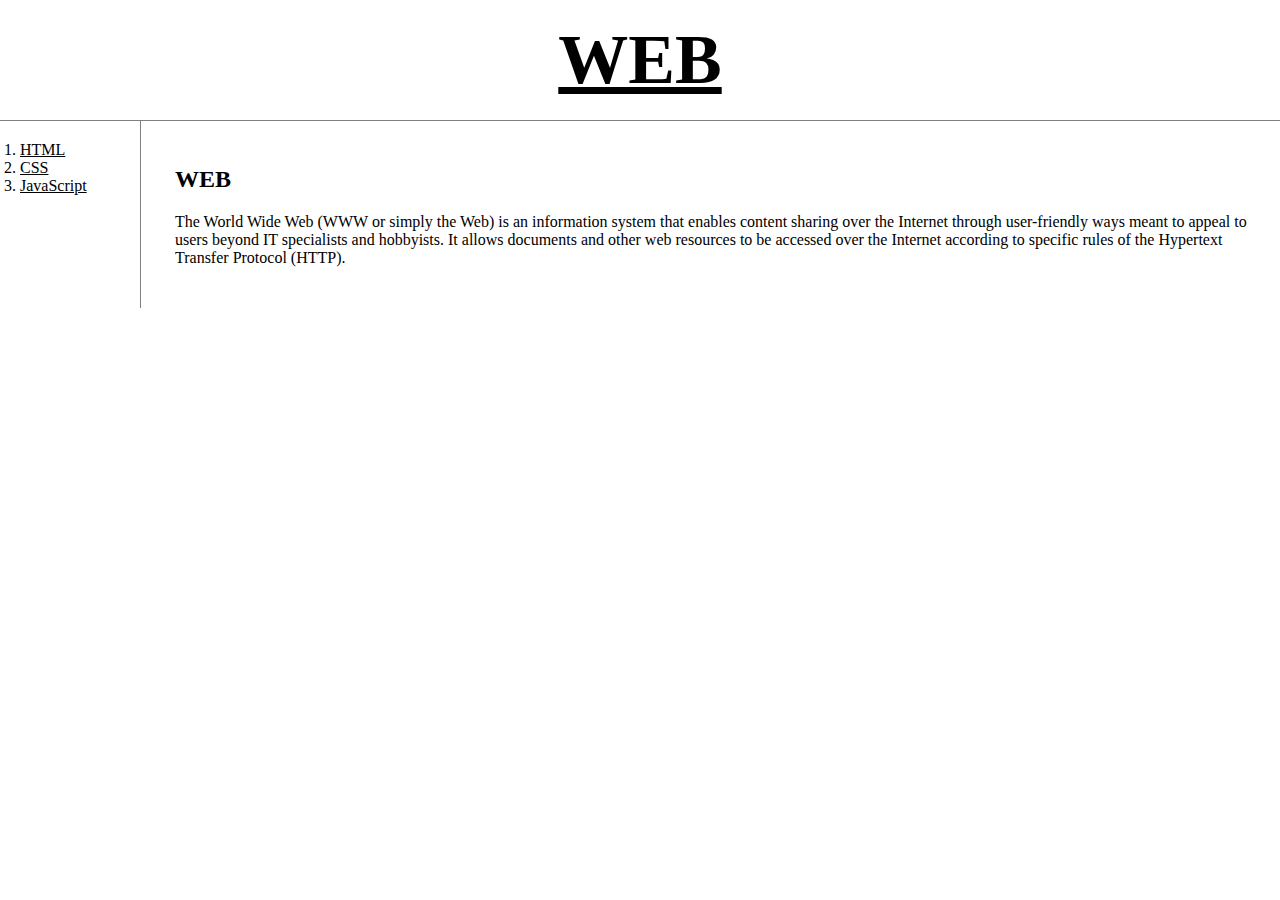
<file: index.html>
<!doctype html>
<html>
<head>
    <title>WEB1-WELCOME</title>
    <meta charset="utf-8">
    <link rel="stylesheet" href="style.css">
</head>
<body>
    <h1><a href="index.html">WEB</a></h1>
    <div id="grid">
    <ol>
        <li><a href="1.html">HTML</a></li>
        <li><a href="2.html">CSS</a></li>
        <li><a href="3.html">JavaScript</a></li>
    </ol>
    <div id="article">
    <h2>WEB</h2>
    <p>
    The World Wide Web (WWW or simply the Web) is an information system that enables content sharing over the Internet through user-friendly ways meant to appeal to users beyond IT specialists and hobbyists.
    It allows documents and other web resources to be accessed over the Internet according to specific rules of the Hypertext Transfer Protocol (HTTP).
    </p>
    </div>
    </div>
</body>
</html>
</file>
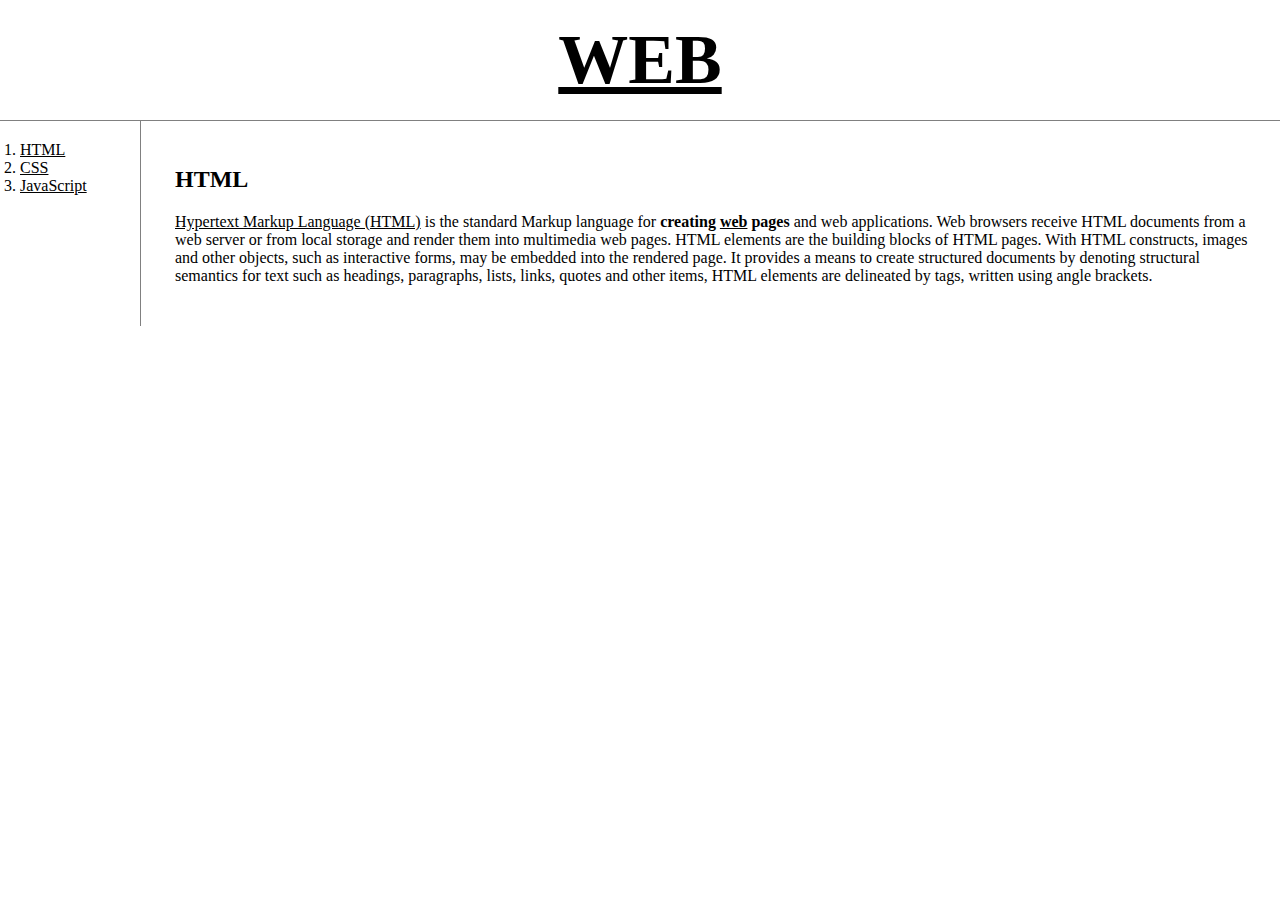
<file: 1.html>
<!doctype html>
<html>
<head>
    <title>WEB1-HTML</title>
    <meta charset="utf-8">
    <link rel="stylesheet" href="style.css">
</head>
<body>
    <h1><a href="index.html">WEB</a></h1>
    <div id="grid">
    <ol>
        <li><a href="1.html">HTML</a></li>
        <li><a href="2.html">CSS</a></li>
        <li><a href="3.html">JavaScript</a></li>
    </ol>
    <div id="article">
    <h2>HTML</h2>
    <p><a href="https://www.w3.org/TR/2011/WD-html5-20110405/" target="_blank" title="html5 specification">Hypertext Markup Language (HTML)</a> is the standard Markup language for <strong>creating <u>web</u> pages</strong> and web applications.
    Web browsers receive HTML documents from a web server or from local storage and render them into multimedia web pages.
    HTML elements are the building blocks of HTML pages.
    With HTML constructs, images and other objects, such as interactive forms, may be embedded into the rendered page.
    It provides a means to create structured documents by denoting structural semantics for text such as
    headings, paragraphs, lists, links, quotes and other items, HTML elements are delineated by tags, written using angle brackets.
</p>
</div>
</div>
</body>
</html>
</file>
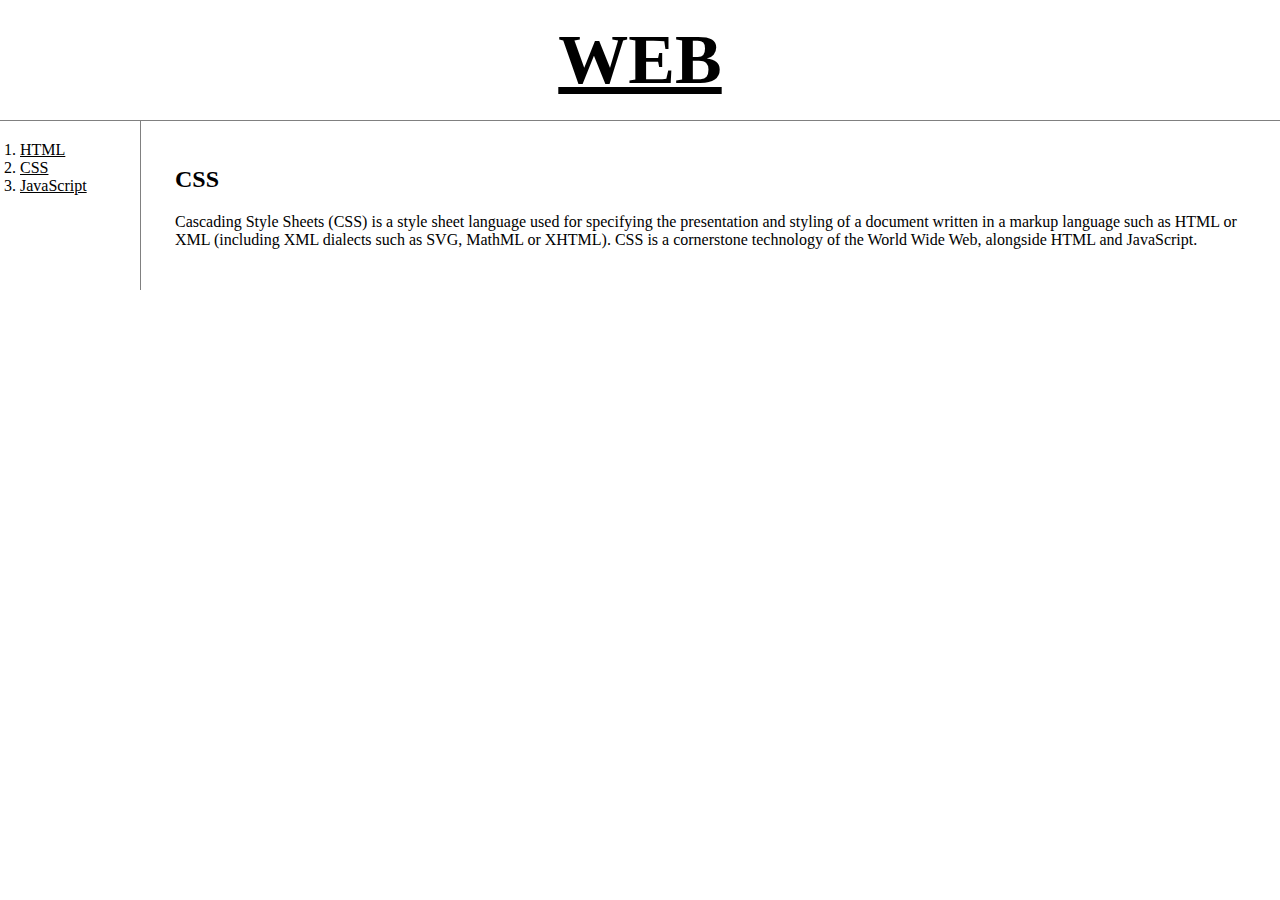
<file: 2.html>
<!doctype html>
<html>
<head>
    <title>WEB1-css</title>
    <meta charset="utf-8">
    <link rel="stylesheet" href="style.css">
</head>
<body>
    <h1><a href="index.html">WEB</a></h1>
    <div id="grid">
        <ol>
            <li><a href="1.html">HTML</a></li>
            <li><a href="2.html">CSS</a></li>
            <li><a href="3.html">JavaScript</a></li>
        </ol>
        <div id="article">
            <h2>CSS</h2>
            <p>
                Cascading Style Sheets (CSS) is a style sheet language used for specifying the presentation and styling of a document
                written in a markup language such as HTML or XML (including XML dialects such as SVG, MathML or XHTML).
                CSS is a cornerstone technology of the World Wide Web, alongside HTML and JavaScript.
            </p>
        </div>
    </div>
</body>
</html>
</file>
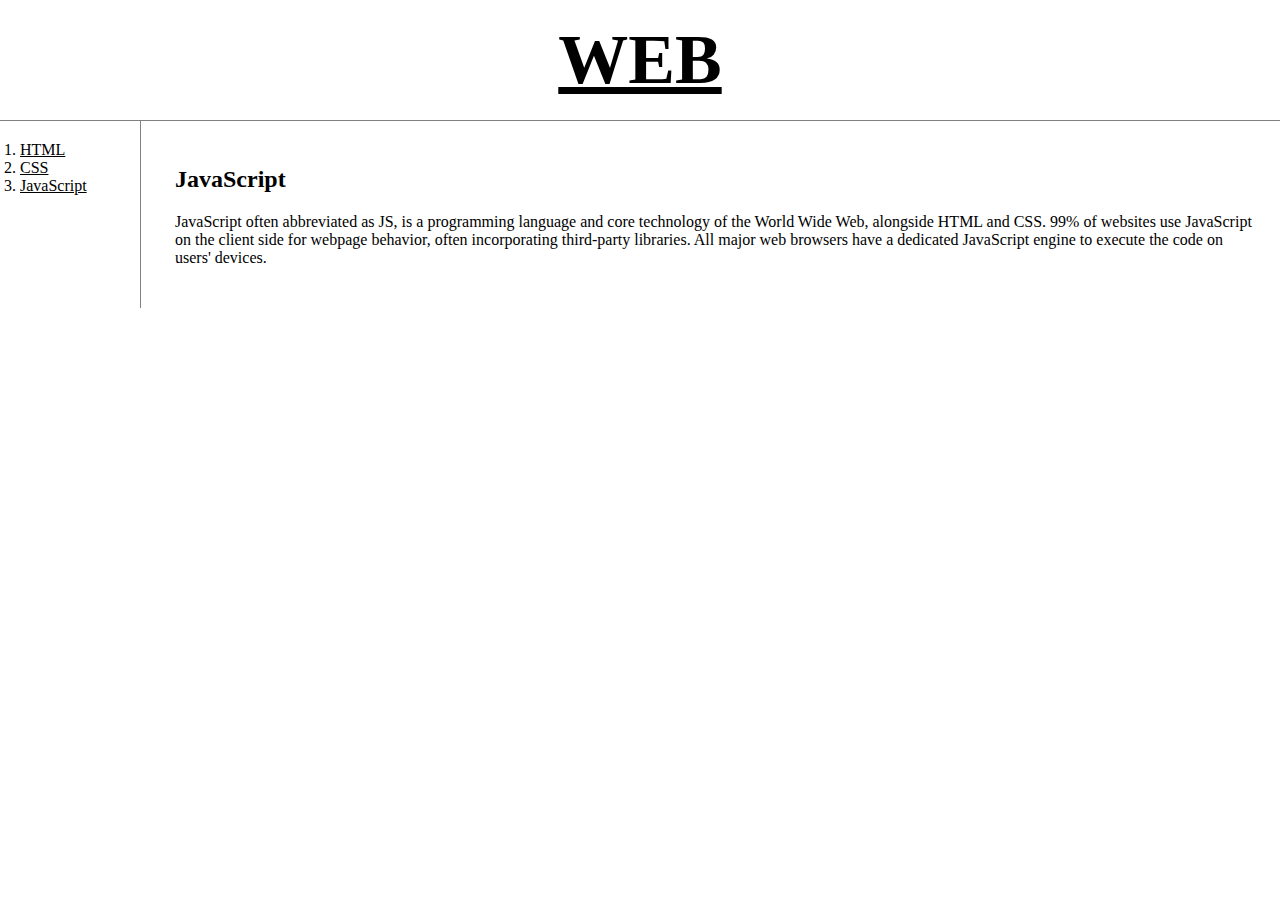
<file: 3.html>
<!doctype html>
<html>
<head>
    <title>WEB1-JavaScript</title>
    <meta charset="utf-8">
    <link rel="stylesheet" href="style.css">
</head>
<body>
    <h1><a href="index.html">WEB</a></h1>
    <div id="grid">
    <ol>
        <li><a href="1.html">HTML</a></li>
        <li><a href="2.html">CSS</a></li>
        <li><a href="3.html">JavaScript</a></li>
    </ol>
    <div id="article">
    <h2>JavaScript</h2>
    <p>
        JavaScript often abbreviated as JS, is a programming language and core technology of the World Wide Web, alongside HTML and CSS.
        99% of websites use JavaScript on the client side for webpage behavior, often incorporating third-party libraries.
        All major web browsers have a dedicated JavaScript engine to execute the code on users' devices.
    </p>
    </div>
    </div>
</body>
</html>
</file>
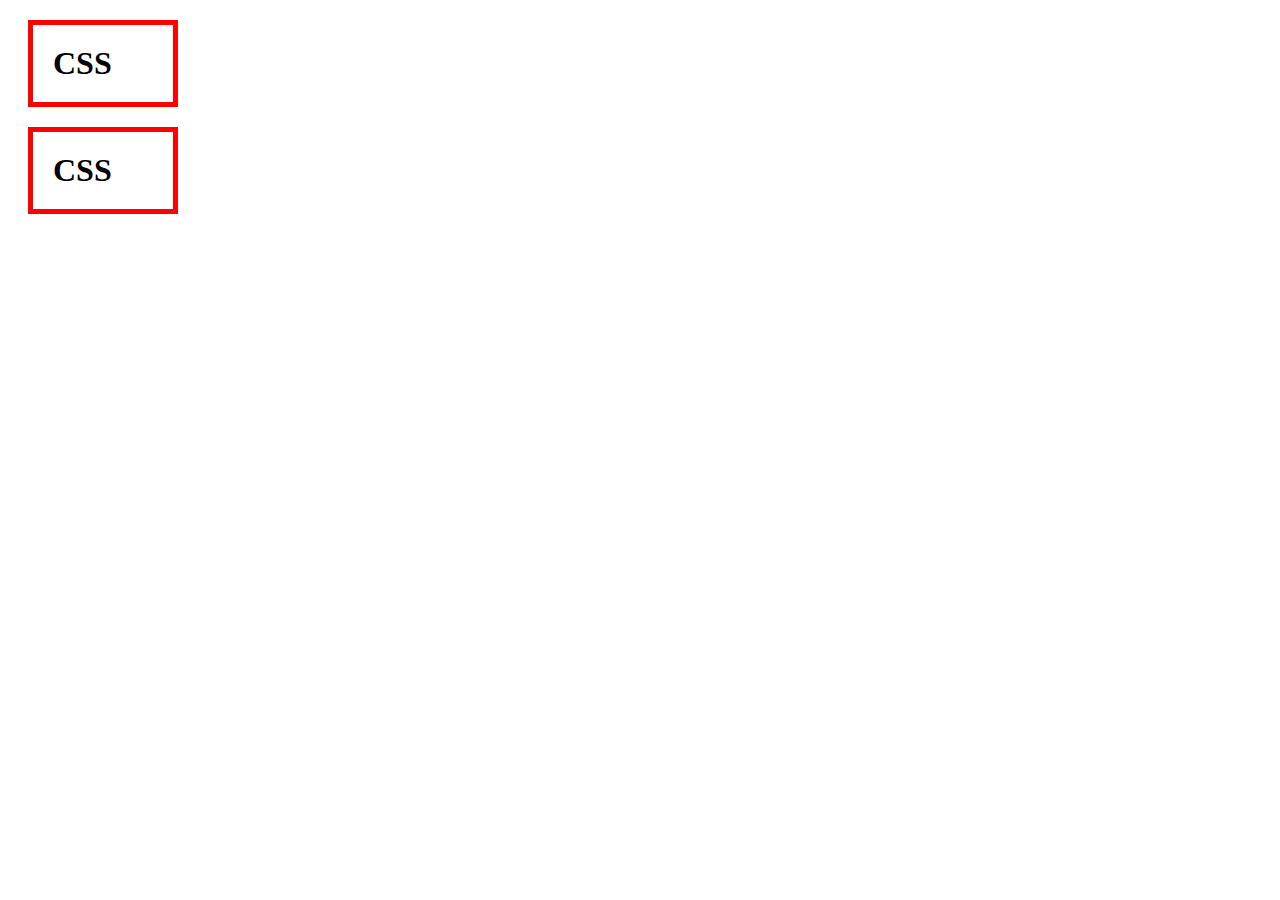
<file: box.html>
<!DOCTYPE html>
<html>
    <head>
        <meta charset="utf-8">
        <title></title>
        <style>
        h1{
            border:5px solid red;
            padding:20px;
            margin:20px;
            display:block;
            width:100px;
        }
        </style>
    </head>
    <body>
    <h1>CSS</h1>
    <h1>CSS</h1>
    </body>
</html>
</file>
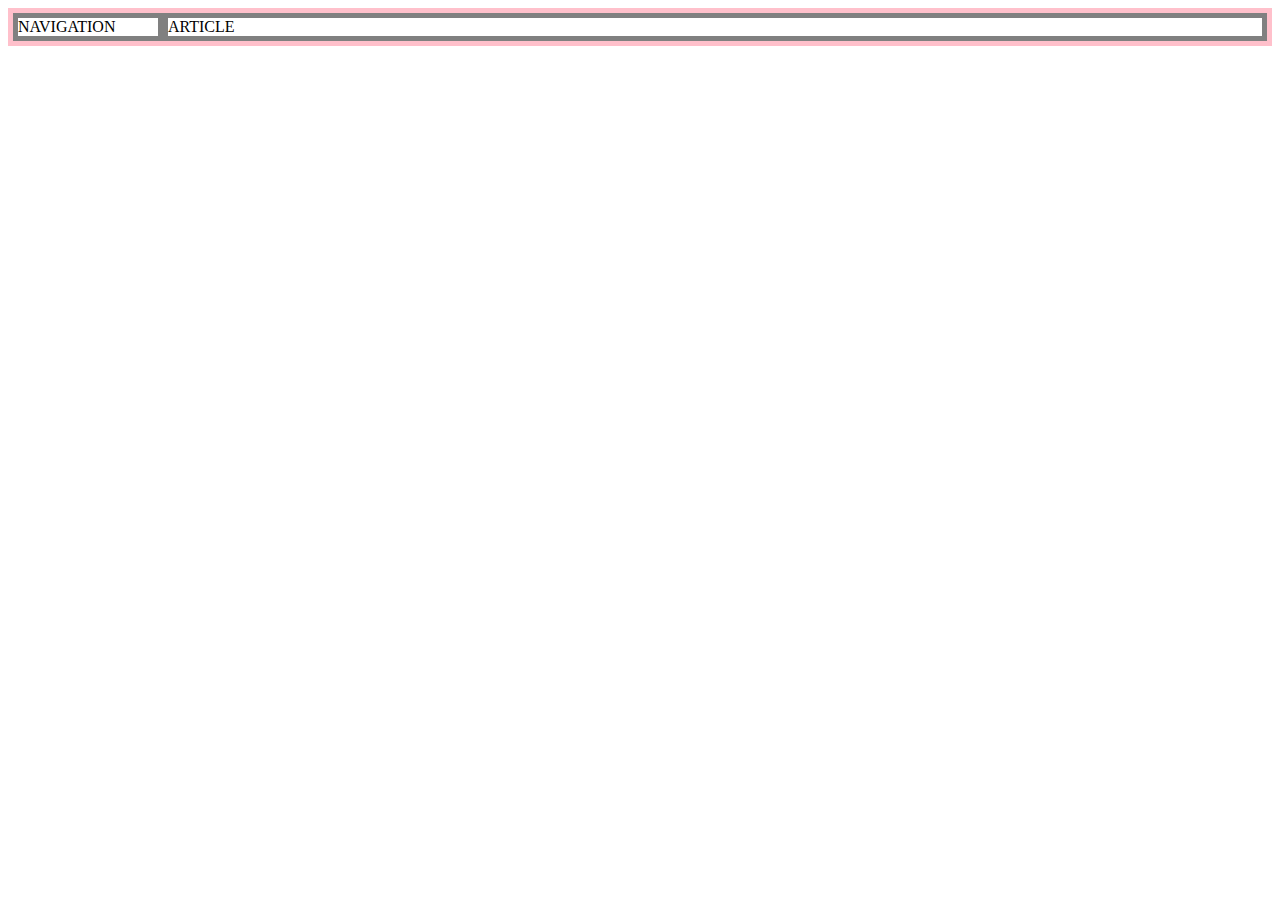
<file: grid.html>
<!DOCTYPE html>
<html>
    <head>
        <meta charset="utf-8">
        <title></title>
        <style>
            #grid{
                border:5px solid pink;
                display:grid;
                grid-template-columns: 150px 1fr;
            }
            div{
                border:5px solid gray;
            }
        </style>
    </head>
    <body>
        <div id="grid">
        <div>NAVIGATION</div>
        <div>ARTICLE</div>
        </div>
    </body>
</html>
</file>
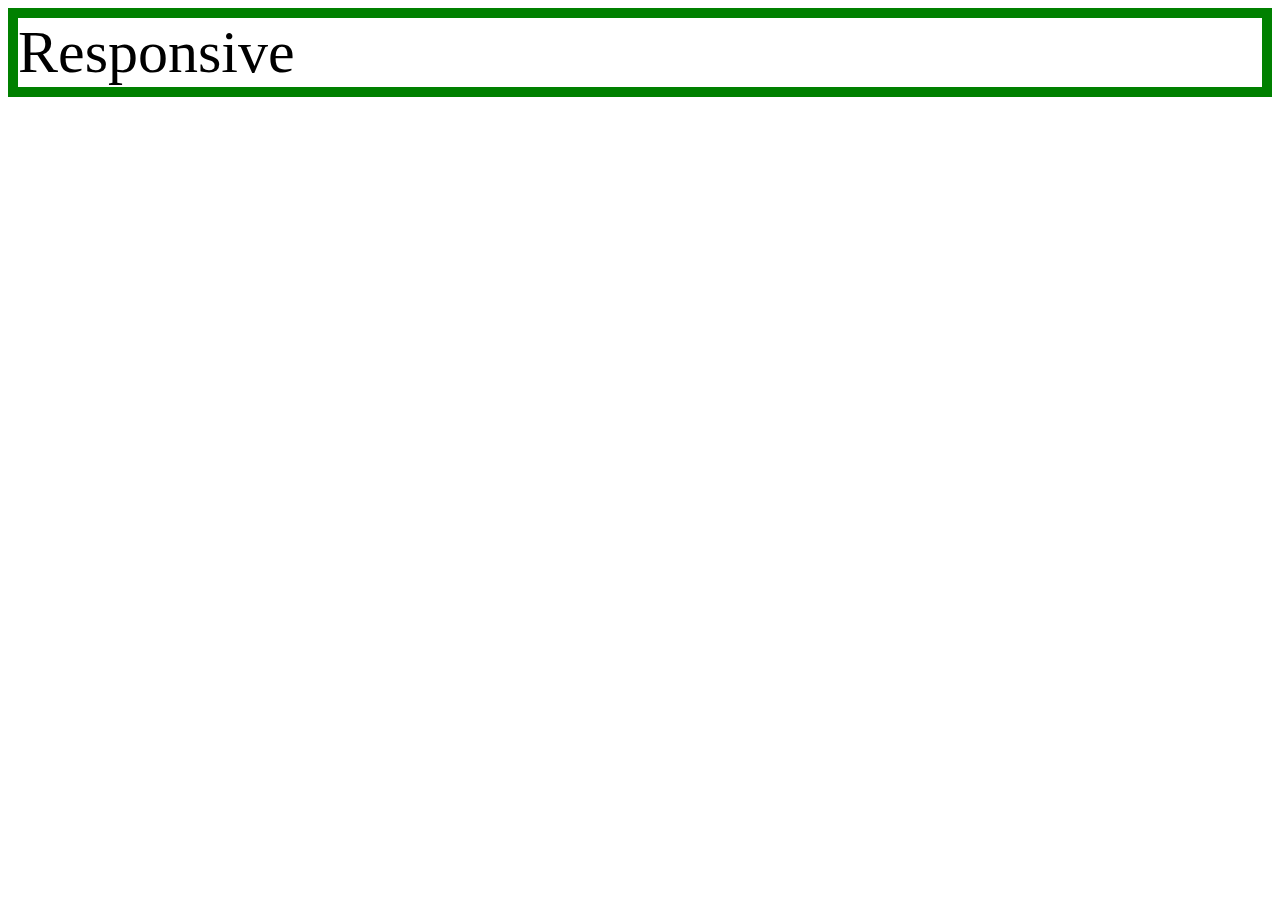
<file: mediaquery.html>
<!DOCTYPE html>
<html>
    <head>
        <meta charset="utf-8">
        <title></title>
        <style>
            div{
                border:10px solid green;
                font-size:60px;
            }
            @media(max-width:800px){
            div{
                display:none;
            }
        }
        </style>
    </head>
    <body>
    <div>
    Responsive
    </div>
    </body>
</html>
</file>
<file: style.css>
body{
margin:0;
}
a {
  color:black;
}
h1{
    font-size:70px;
    text-align: center;
    border-bottom:1px solid gray;
    margin:0;
    padding:20px;
}
ol{
border-right:1px solid gray;
width:100px;
margin:0;
padding:20px;
}
#grid{
    display:grid;
    grid-template-columns: 150px 1fr;
#grid ol{
        padding-left:33px;
    }
}
#grid #article{
    padding:25px;
}
@media(max-width:800px){
    #grid{
    display: block;
}
ol{
    border-right:none;
}
h1{
    border-bottom:none;
}
}
</file>
